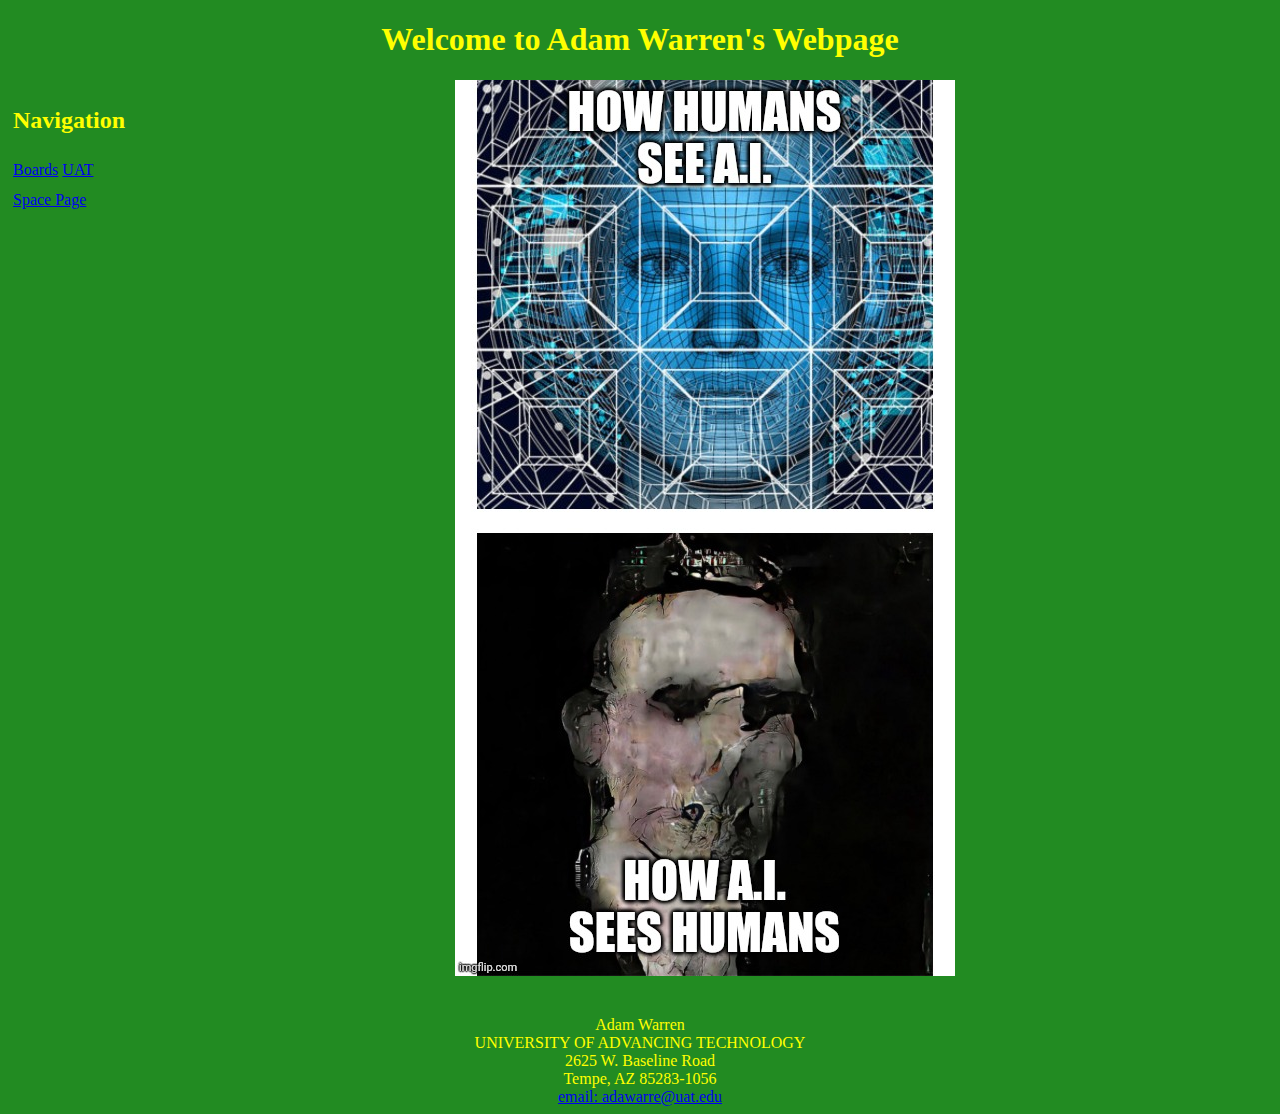
<file: index.html>
<!DOCTYPE html>
<html lang="en">
<head>
    <link href="style2.css" rel="stylesheet" type="text/css">
    <meta charset="UTF-8">
    <meta http-equiv="X-UA-Compatible" content="IE=edge">
    <meta name="viewpoint" content="width=device-width, inital-scale=1.0">
    <title>Adam Warren's webapage</title>
</head>
<body>
    <header>
        <h1>Welcome to Adam Warren's Webpage</h1>
    </header>
    <nav>
        <h2>
            Navigation
        </h2>
        <a href="./boradRBT.html">Boards</a>
        <a href="./UATSpace.HTML">UAT Space Page</a>
    </nav>
    <center>
       <img src="xdk8aamlwst51.jpg">
    </center>
    <br>
    <br>
    <footer>
      Adam Warren<br>
      UNIVERSITY OF ADVANCING TECHNOLOGY<br>
      2625 W. Baseline Road<br>
      Tempe, AZ 85283-1056<br>
      <a href="adawarre@uat.edu">email: adawarre@uat.edu</a>

    </footer>
        
    
</body>

</html>
</file>
<file: style2.css>
body{
    background-color: forestgreen;
    color: yellow; 
}

#chgTextcolor{
    color: red;

}

header{
    text-align: center;
}
nav{
    height: 600px;
    width: 120px;
    float: left;
    padding: 5px;
    line-height: 30px;

}

footer{
    text-align: center; 
}
</file>
